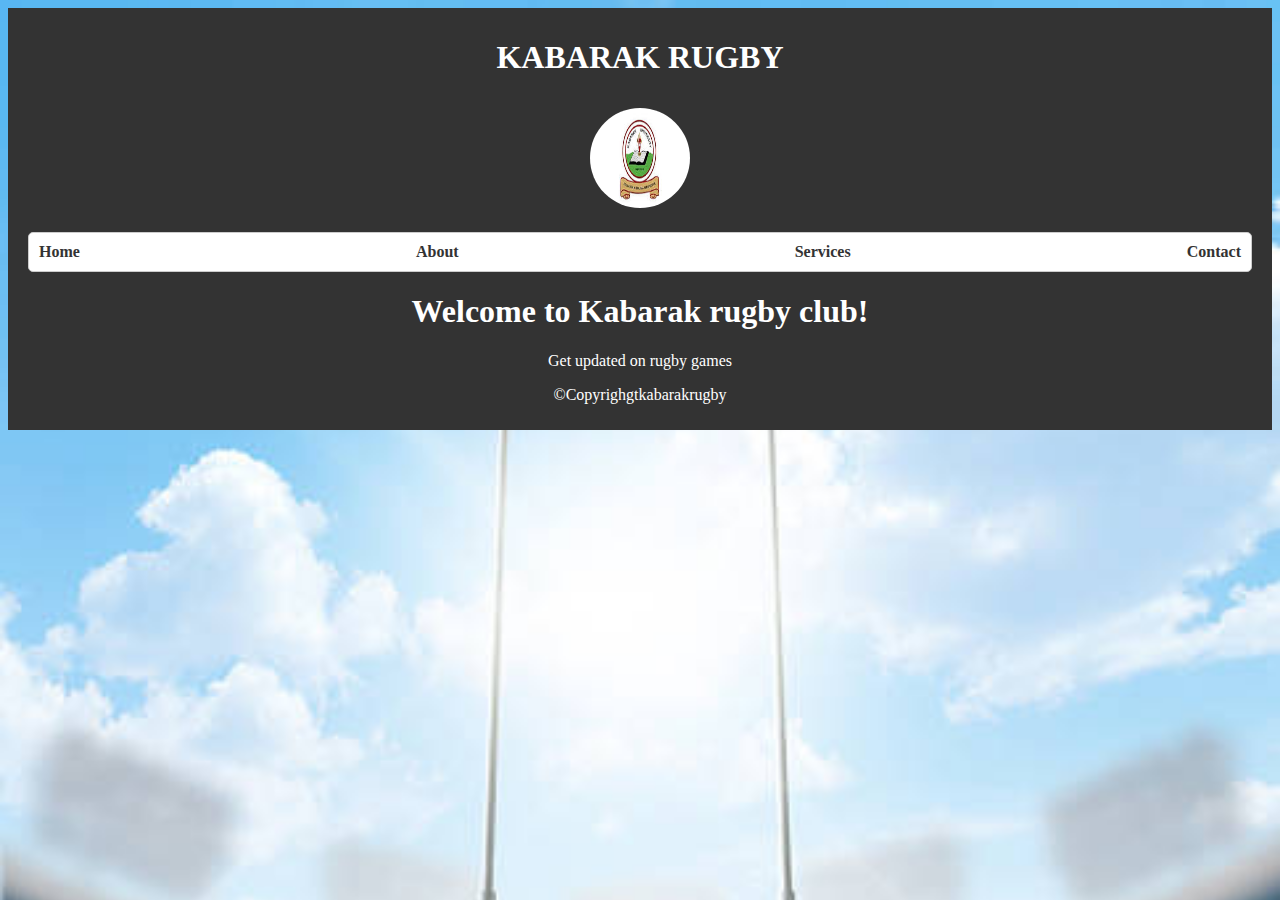
<file: index.html>
<!DOCTYPE html>
<html>
  <head>
        <link rel="stylesheet" href="style.css">
    <title>My Navigation Pages</title>
    <style>
		body {
        background-image: url("bg.jpg");
        background-repeat:no-repeat ;
        background-size: cover
      }
    </style>
  </head>
  <body>
    <header>
      <h1>KABARAK RUGBY</h1>
        <style>
          .logo {
            height: 100px;
            width: 100px;
            border-radius: 50%;
        }
      </style>
    </head>
    <body>
      <header>
        <img src="kabarak logo.jpg" alt="My Logo" class="logo">
    </header>
    <nav>
      <ul>
        <li><a href="index.html">Home</a></li>
        <li><a href="about.html">About</a></li>
        <li><a href="services.html">Services</a></li>
        <li><a href="contact.html">Contact</a></li>
      </ul>
    </nav>
    <main>
      <h1>Welcome to Kabarak rugby club!</h1>
    </main>
    <p>Get updated on rugby games</p>
  </body>
  <footer>
    <p> ©Copyrighgtkabarakrugby</p>
   </footer>
</html>
</file>
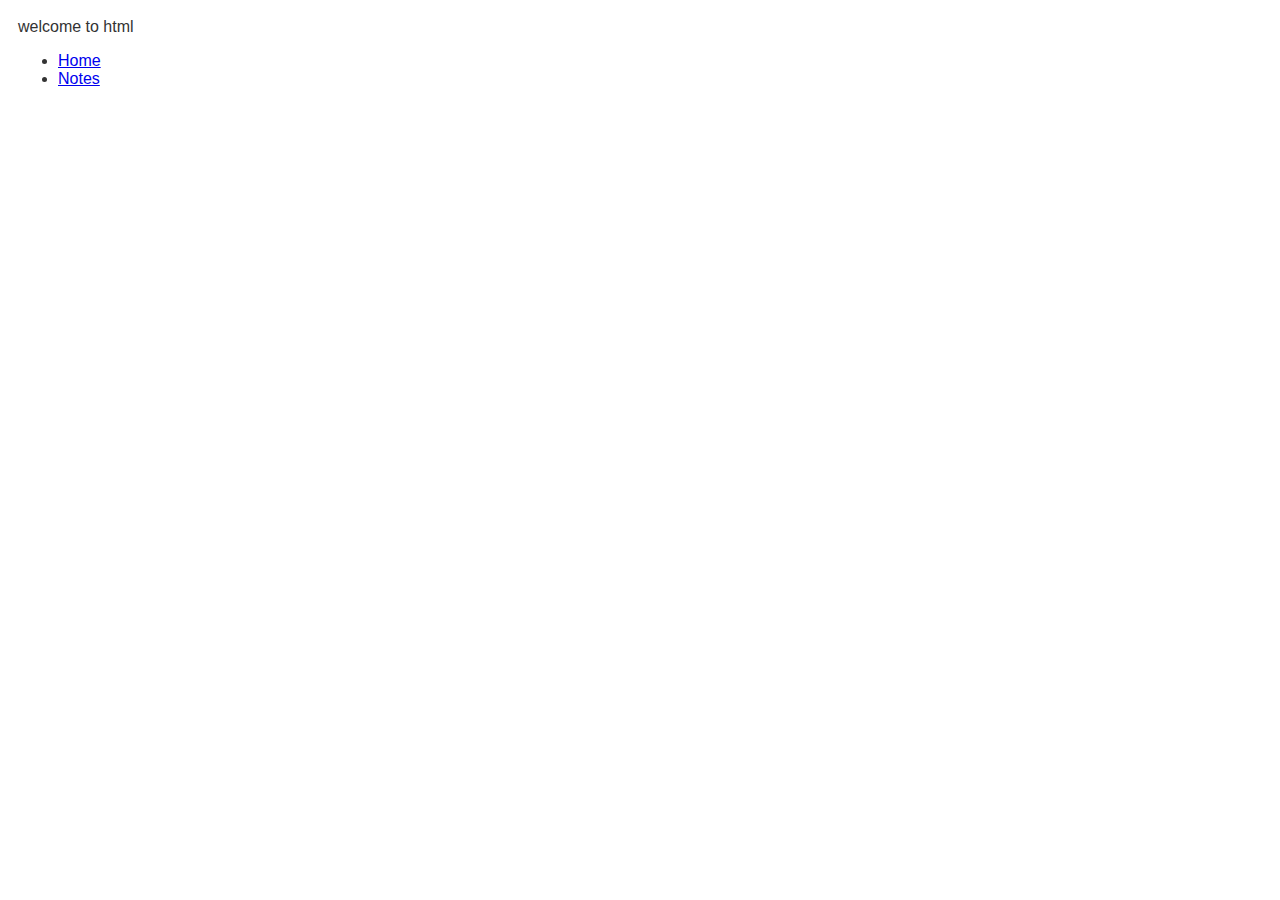
<file: Untitled-.html>
<DOCTYPE html>
    <html>
        <head>
            <style>      body {
                font-family: Arial, sans-serif;
                padding: 10px;
                text-decoration:gainsboro;
                color: #333;
                display: block;
            }
            </style>
            <title> this is my project</title>
            <body>
                <header>welcome to html</header>
                <ul>
                    <li><a href="index.html">Home</a></li>
                    <li><a href="notes.html">Notes</a></li>
                </ul>
            </body>
                    
        </head>
    </html>
</file>
<file: style.css>
<style>  body {
  background-image: url('bg.jpg');
  background-size: cover;
  background-position: center;
  background-repeat: no-repeat;
  height: 100vh;
  margin: 1;
  padding: 0;
}
</style>
  <nav>
    <ul>
      <li><a href="index.html">Home</a></li>
      <li><a href="about.html">About</a></li>
      <li><a href="services.html">Services</a></li>
      <li><a href="contact.html">Contact</a></li>
    </ul>
  </nav>
/* Add some style to the page */
body {
  font-family: Arial, sans-serif;
  background-color: #f5f5f5;
  margin: 0;
  padding: 0;
}
header {
  background-color: #333;
  color: #fff;
  padding: 10px;
  text-align: center;
}
nav {
  background-color: #fff;
  border: 1px solid #ccc;
  border-radius: 5px;
  padding: 10px;
  margin: 10px;
}
ul {
  list-style-type: none;
  margin: 0;
  padding: 0;
  display: flex;
  justify-content: space-between;
}
li {
  margin: 0;
  padding: 0;
}
a {
  color: #333;
  text-decoration: none;
  font-weight: bold;
}
a:hover {
  color: #fff;
  background-color: #333;
}
</file>
